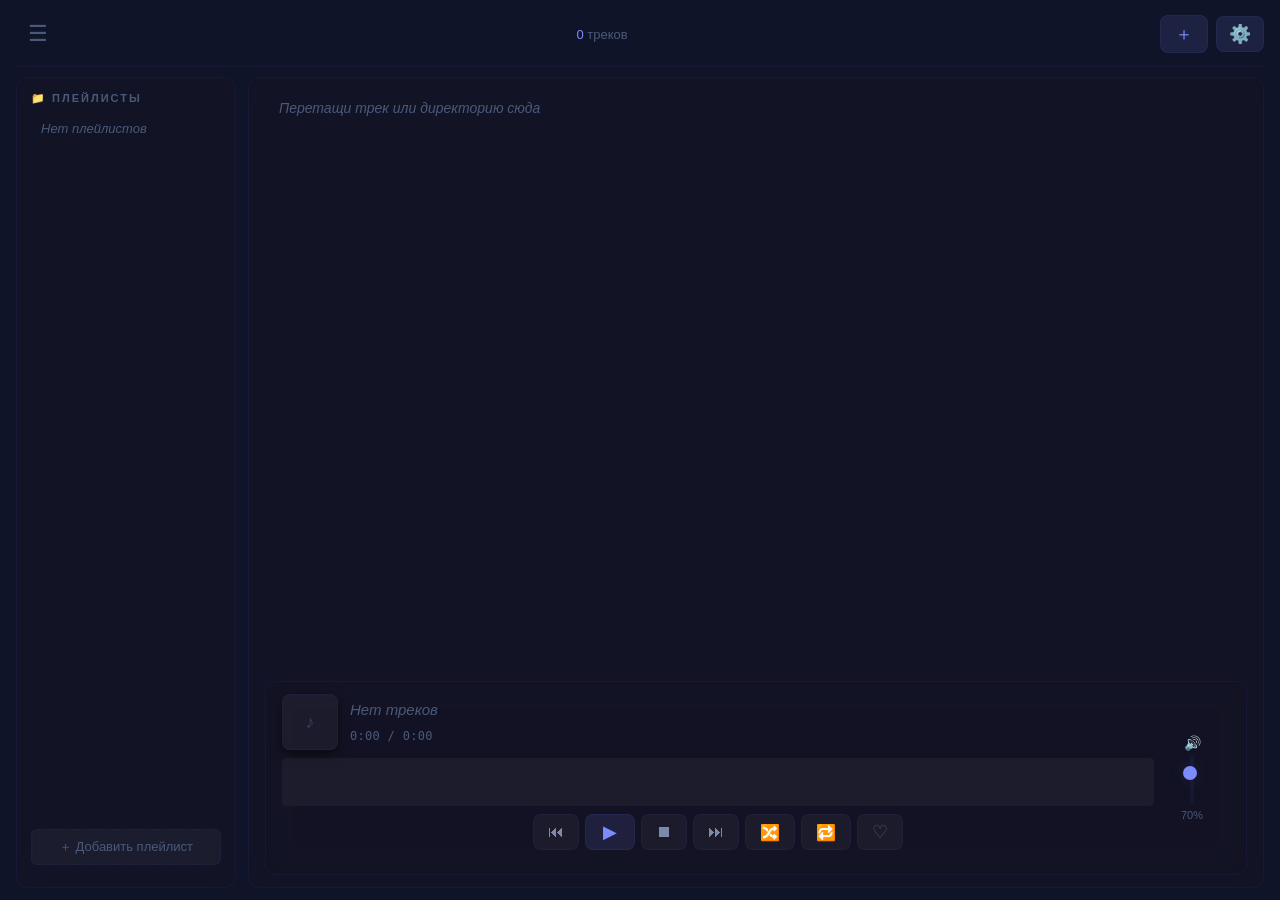
<file: frontend/index.html>
<!DOCTYPE html>
<html lang="ru">
<head>
    <meta charset="UTF-8">
    <meta name="viewport" content="width=device-width, initial-scale=1.0">
    <title>✦ Музыкальный плеер</title>
    <link rel="stylesheet" href="styles.css">
    <link rel="stylesheet" href="settings.css">
    <script>
    (function() {
        const params = new URLSearchParams(window.location.search);
        const theme = params.get('theme') || 'dark';
        document.documentElement.setAttribute('data-theme', theme);
    })();
    </script>
    <style>
        :root { --accent: #7c8cff; }
    </style>
</head>
<body data-cover-size="medium">
    <canvas id="bgVisualizer"></canvas>

    <div class="drop-overlay" id="dropOverlay">
        <div class="drop-overlay-content">
            <span class="drop-icon">📁</span>
            <span class="drop-text">Отпустите для добавления</span>
            <span class="drop-sub">Аудиофайлы или папки с музыкой</span>
        </div>
    </div>

    <div class="app">
        <header>
            <button class="menu-btn" id="menuBtn" onclick="toggleSidebar()">☰</button>
            <div class="header-center">
                <span class="header-info">
                    <span id="trackCount">0</span> треков
                </span>
            </div>

            <!-- Слот: header -->
            <div id="plugin-slot-header" class="plugin-slot plugin-slot-header"></div>

            <button class="add-btn-header" onclick="openFileDialog()" title="Добавить аудио">
                ＋
            </button>
            <button class="settings-btn" onclick="openSettings()" title="Настройки">
                ⚙️
            </button>
        </header>

        <div class="main">
            <aside class="sidebar" id="sidebar">
                <div class="sidebar-content">
                    <h3>📁 Плейлисты</h3>
                    <ul id="playlistList">
                        <li class="playlist-item empty-state">Нет плейлистов</li>
                    </ul>
                </div>
                <button class="add-playlist-btn" onclick="showModal()">＋ Добавить плейлист</button>

                <!-- Слот: sidebar -->
                <div id="plugin-slot-sidebar" class="plugin-slot plugin-slot-sidebar"></div>
            </aside>

            <main class="content">
                <!-- Обёртка для списка треков и слота content -->
                <div class="playlist-area">
                    <div class="playlist-view" id="dropZone">
                        <ul id="trackList">
                            <li class="track-item empty">Перетащи трек или директорию сюда</li>
                        </ul>
                    </div>

                    <!-- Слот: content (растягивается только на область списка треков) -->
                    <div id="plugin-slot-content" class="plugin-slot plugin-slot-content"></div>
                </div>

                <div class="player-panel">
                    <div class="player-row">
                        <div class="player-left">
                            <div class="current-track">
                                <div class="now-playing">
                                    <div class="cover-art" id="playerCover">
                                        <span class="cover-placeholder">♪</span>
                                    </div>
                                    <div class="track-info">
                                        <div class="track-name-wrapper-player">
                                            <div class="track-name-player empty" id="trackName">Нет треков</div>
                                        </div>
                                        <div class="track-subline">
                                            <span class="track-artist-player" id="trackArtist"></span>
                                            <span class="track-dot" id="trackDot" hidden>•</span>
                                            <span class="track-album-player" id="trackAlbum"></span>
                                        </div>
                                        <div class="track-time" id="trackTime">0:00 / 0:00</div>
                                    </div>
                                </div>
                                <canvas id="waveformCanvas" class="waveform-canvas"></canvas>
                            </div>

                            <div class="controls">
                                <button class="ctrl-btn" onclick="previousTrack()" title="Предыдущий">⏮</button>
                                <button class="ctrl-btn play-btn" id="playBtn" onclick="togglePlay()">▶</button>
                                <button class="ctrl-btn" onclick="stopTrack()" title="Стоп">⏹</button>
                                <button class="ctrl-btn" onclick="nextTrack()" title="Следующий">⏭</button>
                                <button class="shuffle-btn" id="shuffleBtn" onclick="toggleShuffle()" title="Перемешать">🔀</button>
                                <button class="ctrl-btn" id="repeatBtn" onclick="toggleRepeat()" title="Повтор">🔁</button>
                                <button class="ctrl-btn fav-btn" id="favBtn" onclick="toggleCurrentFavorite()" title="В избранное">♡</button>
                            </div>

                            <!-- Слот: player -->
                            <div id="plugin-slot-player" class="plugin-slot plugin-slot-player"></div>
                        </div>

                        <div class="player-right">
                            <div class="volume-vertical">
                                <span class="vol-icon">🔊</span>
                                <input type="range" id="volumeSlider" min="0" max="100" value="70"
                                       oninput="setVolume(this.value)">
                                <span class="volume-value" id="volumeValue">70%</span>
                            </div>
                        </div>
                    </div>
                </div>

                <!-- Слот: fullscreen (для плагинов на весь экран) -->
                <div id="plugin-slot-fullscreen" class="plugin-slot plugin-slot-fullscreen"></div>

                <!-- Слот: overlay (поверх всего контента) -->
                <div id="plugin-slot-overlay" class="plugin-slot plugin-slot-overlay"></div>
            </main>
        </div>
    </div>

    <div class="modal-overlay" id="modalOverlay" onclick="closeModal()">
        <div class="modal" onclick="event.stopPropagation()">
            <h2>Создать плейлист</h2>
            <input type="text" id="modalInput" placeholder="Название плейлиста"
                   onkeydown="if(event.key==='Enter') confirmCreate()">
            <div class="modal-actions">
                <button class="modal-btn cancel" onclick="closeModal()">Отмена</button>
                <button class="modal-btn confirm" onclick="confirmCreate()">Создать</button>
            </div>
        </div>
    </div>

    <div class="ctx-menu" id="ctxMenu" hidden>
        <div class="ctx-item" data-action="rename">✏️ Переименовать</div>
        <div class="ctx-item" data-action="artist">🎤 Изменить исполнителя</div>
        <div class="ctx-item" data-action="album">💿 Изменить альбом</div>
        <div class="ctx-sep"></div>
        <div class="ctx-item" data-action="favorite">♥ В избранное</div>
        <div class="ctx-item ctx-danger" data-action="delete">🗑 Удалить из плейлиста</div>
    </div>

    <!-- Универсальный inline-prompt -->
    <div id="inlinePromptOverlay" class="inline-prompt-overlay" hidden>
        <div class="inline-prompt-dialog">
            <div class="inline-prompt-icon">✎</div>
            <div class="inline-prompt-label" id="inlinePromptLabel">Введите значение:</div>
            <input type="text" id="inlinePromptInput" class="inline-prompt-input" autocomplete="off" spellcheck="false">
            <div class="inline-prompt-actions">
                <button type="button" id="inlinePromptCancel" class="inline-prompt-btn cancel">Cancel</button>
                <button type="button" id="inlinePromptOk" class="inline-prompt-btn ok">OK</button>
            </div>
        </div>
    </div>

    <script src="api.js"></script>
    <script src="settings.js"></script>
    <script src="visualizer.js"></script>
    <script src="plugins.js"></script>
    <script src="main.js"></script>
</body>
</html>
</file>
<file: frontend/styles.css>
/* ============================================================
   ROOT ПЕРЕМЕННЫЕ
   ============================================================ */
:root {
	--bg-primary: #101428;
	--bg-secondary: #141425;
	--bg-card: rgba(16, 20, 40, 0.6);
	--bg-player: rgba(16, 20, 40, 0.5);
	--bg-track: rgba(255, 255, 255, 0.04);
	--bg-hover: rgba(124, 140, 255, 0.06);
	--bg-active: rgba(124, 140, 255, 0.10);
	--bg-eq: rgba(16, 20, 40, 0.4);
	--bg-panel: rgba(20, 20, 37, 0.55);

	--text-primary: #b8c6db;
	--text-secondary: #7a8aaa;
	--text-muted: #4a5a7a;
	--text-light: #d0d8ee;
	--text-white: #ffffff;

	--accent: #7c8cff;
	--accent-dim: rgba(124, 140, 255, 0.12);
	--accent-glow: rgba(124, 140, 255, 0.15);
	--accent-border: rgba(100, 120, 255, 0.06);

	--border-color: rgba(100, 120, 255, 0.06);
	--border-light: rgba(100, 120, 255, 0.08);
	--border-active: rgba(124, 140, 255, 0.3);

	--shadow: rgba(0, 0, 0, 0.5);
	--shadow-glow: rgba(124, 140, 255, 0.15);
	--scrollbar: rgba(124, 140, 255, 0.15);
	--background-body: #101428;

	--fav-color: #ff6b8a;
}

/* ============================================================
   ТЕМА: МИНИМАЛИЗМ
   Панели прозрачные, фон — тёмный (под визуализатор),
   видны только текст, обложки и кнопки.
   ============================================================ */
[data-theme="minimal"] {
	--bg-primary: #0a0a12;
	--bg-secondary: transparent;
	--bg-card: transparent;
	--bg-player: transparent;
	--bg-track: rgba(255, 255, 255, 0.06);
	--bg-hover: rgba(255, 255, 255, 0.05);
	--bg-active: rgba(124, 140, 255, 0.12);
	--bg-eq: rgba(255, 255, 255, 0.03);
	--bg-panel: transparent;

	--text-primary: #d0d8ee;
	--text-secondary: #9aa8c0;
	--text-muted: #6a7a96;
	--text-light: #e0e6f5;
	--text-white: #ffffff;

	--accent: #7c8cff;
	--accent-dim: rgba(124, 140, 255, 0.16);
	--accent-glow: rgba(124, 140, 255, 0.20);
	--accent-border: rgba(124, 140, 255, 0.10);

	--border-color: transparent;
	--border-light: transparent;
	--border-active: rgba(124, 140, 255, 0.3);

	--shadow: transparent;
	--shadow-glow: rgba(124, 140, 255, 0.20);
	--scrollbar: rgba(124, 140, 255, 0.20);
	--background-body: #0a0a12;

	--fav-color: #ff6b8a;
}

/* В минимализме — убираем фоны, blur и границы у панелей */
[data-theme="minimal"] .sidebar,
[data-theme="minimal"] .content,
[data-theme="minimal"] .player-panel {
	background: transparent;
	backdrop-filter: none;
	-webkit-backdrop-filter: none;
	border: none;
	box-shadow: none;
}

* {
	margin: 0;
	padding: 0;
	box-sizing: border-box;
}

body {
	background: var(--background-body);
	color: var(--text-primary);
	height: 100vh;
	overflow: hidden;
	font-family: -apple-system, 'Segoe UI', Roboto, sans-serif;
	user-select: none;
	transition: background 0.3s, color 0.3s;
}

/* ============================================================
   BACKGROUND VISUALIZER
   ============================================================ */
#bgVisualizer {
	position: fixed;
	inset: 0;
	width: 100vw;
	height: 100vh;
	z-index: 0;
	pointer-events: none;
	display: block;
}

.app {
	display: flex;
	flex-direction: column;
	height: 100vh;
	width: 100vw;
	padding: 12px 16px;
	background: transparent;
	overflow: hidden;
	position: relative;
	z-index: 1;
	transition: background 0.3s;
}

/* ============================================================
   HEADER
   ============================================================ */
header {
	display: flex;
	justify-content: space-between;
	align-items: center;
	padding-bottom: 10px;
	border-bottom: 1px solid var(--border-color);
	flex-shrink: 0;
}

[data-theme="minimal"] header {
	border-bottom: none;
}

.menu-btn {
	background: none;
	border: none;
	color: var(--text-muted);
	font-size: 22px;
	cursor: pointer;
	padding: 8px 12px;
	min-width: 44px;
	min-height: 44px;
	z-index: 10;
}

.menu-btn:hover {
	background: var(--bg-hover);
	color: var(--accent);
}

.header-center {
	flex: 1;
	text-align: center;
}

.header-info {
	font-size: 13px;
	color: var(--text-muted);
}

.header-info span {
	color: var(--accent);
}

.add-btn-header {
	background: var(--accent-dim);
	color: var(--accent);
	border: 1px solid var(--border-light);
	padding: 6px 14px;
	border-radius: 8px;
	cursor: pointer;
	font-size: 18px;
	min-width: 36px;
	min-height: 36px;
	display: flex;
	align-items: center;
	justify-content: center;
}

.add-btn-header:hover {                
	background: var(--bg-hover);
}

.settings-btn {
	background: var(--accent-dim);
	color: var(--text-secondary);
	border: 1px solid var(--border-light);
	padding: 6px 12px;
	border-radius: 8px;
	cursor: pointer;
	font-size: 18px;
	transition: all 0.2s;
	margin-left: 8px;
}

.settings-btn:hover {
	background: var(--bg-hover);
	color: var(--accent);
}

/* ============================================================
   MAIN / SIDEBAR / CONTENT
   ============================================================ */
.main {
	display: flex;
	flex: 1;
	gap: 12px;
	padding-top: 10px;
	min-height: 0;
	overflow: hidden;
}

.sidebar {
	width: 220px;
	background: var(--bg-panel);
	backdrop-filter: blur(12px);
	-webkit-backdrop-filter: blur(12px);
	border: 1px solid var(--border-color);
	border-radius: 12px;
	padding: 14px;
	flex-shrink: 0;
	display: flex;
	flex-direction: column;
	height: 100%;
	transition: all .3s;
	overflow: hidden;
}

.sidebar.hidden {
	width: 0;
	padding: 0;
	margin: 0;
	border: 0;
	opacity: 0;
}

.sidebar-content {
	flex: 1;
	overflow-y: auto;
	min-height: 0;
}

.sidebar h3 {
	font-size: 11px;
	color: var(--text-muted);
	text-transform: uppercase;
	letter-spacing: 2px;
	margin-bottom: 10px;
}

.sidebar ul {
	list-style: none;
}

.playlist-item {
	padding: 6px 10px;
	border-radius: 6px;
	cursor: pointer;
	font-size: 13px;
	margin-bottom: 2px;
	display: flex;
	justify-content: space-between;
	color: var(--text-secondary);
}

.playlist-item:hover {
	background: var(--bg-hover);
	color: var(--text-primary);
}

.playlist-item.active {
	background: var(--bg-active);
	color: var(--accent);
	border-left: 2px solid var(--accent);
}

.playlist-item.virtual .playlist-name {
	font-style: italic;
	opacity: 0.9;
}

.playlist-item .count {
	font-size: 11px;
	color: var(--text-muted);
	background: var(--bg-track);
	padding: 0 8px;
	border-radius: 10px;
}

.playlist-item.empty-state {
	color: var(--text-muted);
	cursor: default;
	font-style: italic;
}

.playlist-item.empty-state:hover {
	background: transparent;
}

.playlist-left {
	display: flex;
	align-items: center;
	gap: 8px;
	flex: 1;
	min-width: 0;
	cursor: pointer;
}

.playlist-name {
	flex: 1;
	overflow: hidden;
	text-overflow: ellipsis;
	white-space: nowrap;
}

.playlist-delete {
	color: #ff6b6b;
	font-size: 12px;
	cursor: pointer;
	opacity: 0;
	transition: opacity 0.2s;
	padding: 0 4px;
	flex-shrink: 0;
}

.playlist-item:hover .playlist-delete {
	opacity: 0.5;
}

.playlist-delete:hover {
	opacity: 1 !important;
}

.add-playlist-btn {
	width: 100%;
	background: var(--bg-track);
	color: var(--text-muted);
	border: 1px dashed var(--border-light);
	padding: 8px 10px;
	border-radius: 6px;
	cursor: pointer;
	font-size: 13px;
	flex-shrink: 0;
	margin-top: 8px;
}

.add-playlist-btn:hover {
	background: var(--bg-hover);
	color: var(--accent);
}

.content {
	flex: 1;
	display: flex;
	flex-direction: column;
	background: var(--bg-panel);
	backdrop-filter: blur(12px);
	-webkit-backdrop-filter: blur(12px);
	border: 1px solid var(--border-color);
	border-radius: 12px;
	padding: 12px 16px;
	min-height: 0;
	overflow: hidden;
	transition: background 0.3s, border-color 0.3s;
}

.playlist-view {
	flex: 1;
	overflow-y: auto;
	min-height: 0;
	transition: all 0.3s ease;
	border-radius: 8px;
	padding: 4px;
}

.playlist-view.dragover {
	border: 2px dashed var(--accent);
	background: var(--bg-hover);
	box-shadow: inset 0 0 30px var(--accent-glow);
}

#trackList {
	list-style: none;
}

/* ============================================================
   TRACK ITEMS
   ============================================================ */
.track-item {
	display: flex;
	align-items: center;
	gap: 10px;
	padding: 6px 10px;
	border-radius: 8px;
	cursor: pointer;
	width: 100%;
	font-size: 14px;
	color: var(--text-secondary);
	transition: background 0.15s;
}

.track-item:hover {
	background: var(--bg-hover);
	color: var(--text-primary);
}

.track-item.active {
	background: var(--bg-active);
	color: var(--accent);
}

.track-item.empty {
	color: var(--text-muted);
	font-style: italic;
	cursor: default;
}

.track-item.empty:hover {
	background: transparent;
	color: var(--text-muted);
}

.track-cover {
	width: 38px;
	height: 38px;
	border-radius: 6px;
	overflow: hidden;
	flex-shrink: 0;
	background: var(--bg-track);
	display: flex;
	align-items: center;
	justify-content: center;
	border: 1px solid var(--border-color);
}

.track-cover img {
	width: 100%;
	height: 100%;
	object-fit: cover;
}

.cover-placeholder {
	font-size: 18px;
	color: var(--text-muted);
	opacity: 0.6;
}

.track-index {
	color: var(--text-muted);
	font-size: 12px;
	min-width: 26px;
	text-align: right;
	flex-shrink: 0;
}

.track-info-list {
	flex: 1;
	min-width: 0;
	display: flex;
	flex-direction: column;
	gap: 2px;
	overflow: hidden;
}

.track-name-wrapper-list {
	overflow: hidden;
	white-space: nowrap;
	min-width: 0;
	position: relative;
}

.track-name-text-list {
	display: inline-block;
	white-space: nowrap;
	font-size: 14px;
	color: inherit;
	overflow: hidden;
	text-overflow: ellipsis;
	max-width: 100%;
	vertical-align: middle;
}

.track-subline-list {
	font-size: 11px;
	color: var(--text-muted);
	overflow: hidden;
	text-overflow: ellipsis;
	white-space: nowrap;
}

.track-rename-input {
	background: var(--bg-track);
	border: 1px solid var(--accent);
	color: var(--text-primary);
	padding: 2px 6px;
	border-radius: 4px;
	font-size: 14px;
	width: 100%;
	outline: none;
}

.track-fav {
	font-size: 16px;
	color: var(--text-muted);
	cursor: pointer;
	opacity: 0.4;
	transition: all 0.15s;
	padding: 0 2px;
	flex-shrink: 0;
	line-height: 1;
}

.track-item:hover .track-fav {
	opacity: 0.7;
}

.track-fav:hover {
	transform: scale(1.2);
	opacity: 1 !important;
}

.track-fav.active {
	color: var(--fav-color);
	opacity: 1;
}

.track-delete {
	color: #ff6b6b;
	font-size: 13px;
	cursor: pointer;
	padding: 0 4px;
	opacity: 0;
	transition: opacity 0.2s, transform 0.2s;
	line-height: 1;
	flex-shrink: 0;
}

.track-item:hover .track-delete {
	opacity: 0.5;
}

.track-item .track-delete:hover {
	opacity: 1 !important;
	transform: scale(1.2);
}

/* ============================================================
   PLAYER PANEL
   ============================================================ */
.player-panel {
	flex-shrink: 0;
	background: var(--bg-panel);
	backdrop-filter: blur(12px);
	-webkit-backdrop-filter: blur(12px);
	border: 1px solid var(--border-color);
	border-radius: 10px;
	padding: 12px 16px;
	margin-top: 8px;
	transition: background 0.3s, border-color 0.3s;
}

.player-row {
	display: flex;
	gap: 16px;
	align-items: center;
}

.player-left {
	flex: 1;
	min-width: 0;
}

.player-right {
	flex-shrink: 0;
	display: flex;
	align-items: center;
	min-width: 60px;
}

.current-track {
	margin-bottom: 4px;
}

.now-playing {
	display: flex;
	gap: 12px;
	align-items: center;
	margin-bottom: 8px;
	min-width: 0;
}

.cover-art {
	width: 56px;
	height: 56px;
	border-radius: 8px;
	overflow: hidden;
	flex-shrink: 0;
	background: var(--bg-track);
	display: flex;
	align-items: center;
	justify-content: center;
	border: 1px solid var(--border-color);
	box-shadow: 0 4px 12px var(--shadow);
}

.cover-art img {
	width: 100%;
	height: 100%;
	object-fit: cover;
}

.cover-art .cover-placeholder {
	font-size: 24px;
}

.track-info {
	display: flex;
	flex-direction: column;
	gap: 2px;
	min-width: 0;
	flex: 1;
}

.track-name-wrapper-player {
	overflow: hidden;
	white-space: nowrap;
	min-width: 0;
	position: relative;
	height: 22px;
}

.track-name-player {
	display: inline-block;
	white-space: nowrap;
	will-change: transform;
	font-size: 15px;
	color: var(--text-light);
	font-weight: 500;
}

.track-name-player.marquee-active {
	animation: player-marquee var(--marquee-duration, 10s) linear infinite;
	will-change: transform;
}

.track-name-player.marquee-active:hover {
	animation-play-state: paused;
}

.track-name-player.marquee-active::after {
	content: attr(data-text);
	display: inline-block;
	padding-left: 60px;
}

@keyframes player-marquee {
	0% {
		transform: translateX(0);
	}

	100% {
		transform: translateX(-50%);
	}
}

.track-name-player.empty {
	color: var(--text-muted);
	font-style: italic;
}

.track-subline {
	display: flex;
	align-items: center;
	gap: 6px;
	font-size: 12px;
	color: var(--text-muted);
	overflow: hidden;
	white-space: nowrap;
	min-width: 0;
}

.track-artist-player,
.track-album-player {
	overflow: hidden;
	text-overflow: ellipsis;
	white-space: nowrap;
	max-width: 45%;
}

.track-dot {
	opacity: 0.5;
}

.track-time {
	font-size: 12px;
	color: var(--text-muted);
	font-variant-numeric: tabular-nums;
	letter-spacing: 0.3px;
	font-family: 'SF Mono', 'Menlo', monospace;
	margin-top: 2px;
}

/* ============================================================
   CONTROLS
   ============================================================ */
.controls {
	display: flex;
	gap: 6px;
	justify-content: center;
	padding: 4px 0;
	flex-wrap: wrap;
}

.ctrl-btn,
.shuffle-btn,
.repeat-btn,
.fav-btn {
	background: var(--bg-track);
	color: var(--text-secondary);
	border: 1px solid var(--border-color);
	padding: 6px 14px;
	border-radius: 8px;
	cursor: pointer;
	font-size: 16px;
	min-width: 38px;
	height: 36px;
	display: inline-flex;
	align-items: center;
	justify-content: center;
	transition: all .2s;
}

.ctrl-btn:hover,
.shuffle-btn:hover,
.repeat-btn:hover,
.fav-btn:hover {
	background: var(--bg-hover);
	color: var(--text-primary);
}

.ctrl-btn:active,
.shuffle-btn:active,
.repeat-btn:active,
.fav-btn:active {
	transform: scale(.95);
}

.play-btn {
	width: 50px;
	min-width: 50px;
	height: 36px;
	padding: 0;
	background: var(--accent-dim);
	color: var(--accent);
	font-size: 18px;
	border-color: var(--border-light);
}

.play-btn:hover {
	background: var(--bg-hover);
}

.play-btn.playing {
	background: rgba(74, 222, 128, 0.12);
	color: #4ade80;
	border-color: rgba(74, 222, 128, 0.1);
}

.play-btn.playing:hover {
	background: rgba(74, 222, 128, 0.2);
}

.fav-btn {
	font-size: 18px;
	color: var(--text-muted);
}

.fav-btn.active {
	color: var(--fav-color);
	border-color: rgba(255, 107, 138, 0.3);
	background: rgba(255, 107, 138, 0.08);
}

/* ============================================================
   VOLUME
   ============================================================ */
.volume-vertical {
	display: flex;
	flex-direction: column;
	align-items: center;
	gap: 4px;
	height: 80px;
	justify-content: center;
	padding: 0 6px;
}

.vol-icon {
	font-size: 14px;
	color: var(--text-muted);
}

.volume-vertical input[type="range"] {
	flex: 1;
	width: 4px;
	height: 50px;
	-webkit-appearance: none;
	appearance: none;
	background: var(--border-color);
	border-radius: 2px;
	outline: none;
	writing-mode: vertical-lr;
	direction: rtl;
}

.volume-vertical input[type="range"]::-webkit-slider-thumb {
	-webkit-appearance: none;
	appearance: none;
	width: 14px;
	height: 14px;
	border-radius: 50%;
	background: var(--accent);
	cursor: pointer;
	box-shadow: 0 0 16px var(--accent-glow);
	margin-top: -5px;
	margin-left: -5px;
}

.volume-vertical input[type="range"]::-moz-range-thumb {
	width: 14px;
	height: 14px;
	border-radius: 50%;
	background: var(--accent);
	cursor: pointer;
	border: none;
}

.volume-value {
	font-size: 11px;
	color: var(--text-muted);
	min-width: 32px;
	text-align: center;
}

/* ============================================================
   WAVEFORM
   ============================================================ */
.waveform-canvas {
	width: 100%;
	height: 48px;
	border-radius: 4px;
	background: var(--bg-track);
	cursor: pointer;
	display: block;
	transition: background 0.3s;
}

.waveform-canvas:hover {
	background: var(--bg-hover);
}

/* ============================================================
   MODAL
   ============================================================ */
.modal-overlay {
	display: none;
	position: fixed;
	inset: 0;
	background: rgba(0, 0, 0, .6);
	backdrop-filter: blur(8px);
	justify-content: center;
	align-items: center;
	z-index: 1000;
}

.modal-overlay.active {
	display: flex;
}

.modal {
	background: var(--bg-secondary);
	border: 1px solid var(--border-color);
	border-radius: 16px;
	padding: 30px;
	min-width: 320px;
	max-width: 90%;
}

.modal h2 {
	font-size: 20px;
	color: var(--text-light);
	margin-bottom: 20px;
	text-align: center;
}

.modal input {
	width: 100%;
	background: var(--bg-track);
	border: 1px solid var(--border-color);
	color: var(--text-primary);
	padding: 10px 14px;
	border-radius: 8px;
	font-size: 15px;
	outline: none;
}

.modal input:focus {
	border-color: var(--accent);
}

.modal-actions {
	display: flex;
	gap: 10px;
	margin-top: 20px;
	justify-content: flex-end;
}

.modal-btn {
	padding: 8px 20px;
	border-radius: 8px;
	cursor: pointer;
	font-size: 14px;
	border: 1px solid transparent;
}

.modal-btn.cancel {
	background: var(--bg-track);
	color: var(--text-secondary);
}

.modal-btn.cancel:hover {
	background: var(--bg-hover);
}

.modal-btn.confirm {
	background: var(--accent-dim);
	color: var(--accent);
}

.modal-btn.confirm:hover {
	background: var(--bg-hover);
}

/* ============================================================
   SCROLLBAR
   ============================================================ */
::-webkit-scrollbar {
	width: 4px;
}

::-webkit-scrollbar-thumb {
	background: var(--scrollbar);
	border-radius: 2px;
}

/* ============================================================
   DROP OVERLAY
   ============================================================ */
.drop-overlay {
	display: none;
	position: fixed;
	inset: 0;
	background: var(--accent-glow);
	backdrop-filter: blur(8px);
	z-index: 999;
	justify-content: center;
	align-items: center;
	pointer-events: none;
}

.drop-overlay.active {
	display: flex;
}

.drop-overlay-content {
	background: var(--bg-card);
	border: 3px dashed var(--accent);
	border-radius: 20px;
	padding: 40px 60px;
	text-align: center;
}

.drop-icon {
	font-size: 64px;
	display: block;
	margin-bottom: 10px;
}

.drop-text {
	font-size: 24px;
	color: var(--text-primary);
}

.drop-sub {
	font-size: 14px;
	color: var(--text-muted);
	margin-top: 4px;
}

/* ============================================================
   TOOLTIP
   ============================================================ */
.tooltip-custom {
	position: fixed;
	display: none;
	padding: 8px 14px;
	background: var(--bg-secondary);
	backdrop-filter: blur(8px);
	border: 1px solid var(--border-color);
	border-radius: 8px;
	color: var(--text-primary);
	font-size: 14px;
	white-space: nowrap;
	max-width: 400px;
	overflow: hidden;
	text-overflow: ellipsis;
	z-index: 9999;
	pointer-events: none;
	box-shadow: 0 8px 24px var(--shadow);
}

/* ============================================================
   ADAPTIVE
   ============================================================ */
@media (max-width: 700px) {
	.main {
		flex-direction: column;
	}

	.sidebar {
		width: 100%;
		max-height: 140px;
	}

	.sidebar.hidden {
		max-height: 0;
	}

	.player-row {
		flex-direction: column;
		align-items: stretch;
	}

	.volume-vertical {
		flex-direction: row;
		width: 100%;
		height: auto;
	}

	.volume-vertical input[type="range"] {
		writing-mode: horizontal-tb;
		width: 100%;
		height: 4px;
	}

	.cover-art {
		width: 44px;
		height: 44px;
	}

	.track-cover {
		width: 32px;
		height: 32px;
	}
}

/* ============================================================
   CONTEXT MENU
   ============================================================ */
.ctx-menu {
	position: fixed;
	z-index: 10000;
	min-width: 210px;
	background: var(--bg-secondary);
	border: 1px solid var(--border-color);
	border-radius: 10px;
	padding: 6px;
	box-shadow: 0 12px 32px var(--shadow), 0 0 0 1px var(--border-light);
	backdrop-filter: blur(12px);
	font-size: 13px;
	color: var(--text-primary);
	animation: ctxFade 0.12s ease;
}

[data-theme="minimal"] .ctx-menu {
	background: rgba(20, 20, 37, 0.95);
	border: 1px solid rgba(124, 140, 255, 0.1);
}

.ctx-menu[hidden] {
	display: none;
}

@keyframes ctxFade {
	from {
		opacity: 0;
		transform: translateY(-4px);
	}

	to {
		opacity: 1;
		transform: translateY(0);
	}
}

.ctx-item {
	display: flex;
	align-items: center;
	gap: 8px;
	padding: 8px 10px;
	border-radius: 6px;
	cursor: pointer;
	white-space: nowrap;
	transition: background 0.12s, color 0.12s;
}

.ctx-item:hover {
	background: var(--bg-hover);
	color: var(--accent);
}

.ctx-item.disabled {
	color: var(--text-muted);
	cursor: default;
	opacity: 0.5;
}

.ctx-item.disabled:hover {
	background: transparent;
	color: var(--text-muted);
}

.ctx-item.ctx-danger {
	color: #ff6b6b;
}

.ctx-item.ctx-danger:hover {
	background: rgba(255, 107, 107, 0.08);
	color: #ff4444;
}

.ctx-sep {
	height: 1px;
	background: var(--border-color);
	margin: 4px 6px;
}

/* ============================================================
   РАЗМЕР ОБЛОЖЕК
   ============================================================ */
body[data-cover-size="small"] .track-cover {
	width: 28px;
	height: 28px;
	border-radius: 4px;
}

body[data-cover-size="small"] .cover-placeholder {
	font-size: 12px;
}

body[data-cover-size="medium"] .track-cover {
	width: 38px;
	height: 38px;
	border-radius: 6px;
}

body[data-cover-size="medium"] .cover-placeholder {
	font-size: 18px;
}

body[data-cover-size="large"] .track-cover {
	width: 52px;
	height: 52px;
	border-radius: 8px;
}

body[data-cover-size="large"] .cover-placeholder {
	font-size: 24px;
}

body[data-cover-size="small"] .track-item {
	padding: 4px 10px;
	font-size: 13px;
}

body[data-cover-size="large"] .track-item {
	padding: 10px 10px;
}

/* ============================================================
   PLUGIN SLOTS — контейнеры для плагинов
   ============================================================ */

.plugin-slot {
    display: flex;
    flex-direction: column;
    gap: 8px;
    pointer-events: none;
}

.plugin-slot .plugin-root {
    pointer-events: auto;
}

/* --- HEADER --- */
.plugin-slot-header {
    display: flex;
    align-items: center;
	flex-direction: row;
    gap: 8px;
    margin: 8px;
    pointer-events: auto;
    position: relative;
    z-index: 1;
}

.plugin-slot-header .plugin-root {
    display: flex;
    align-items: center;
}

/* --- SIDEBAR --- */
.plugin-slot-sidebar {
    margin-top: 8px;
}

.plugin-slot-sidebar .plugin-root {
    width: 100%;
    box-sizing: border-box;
}

/* --- PLAYER --- */
.plugin-slot-player {
    margin-top: 8px;
}

/* --- OVERLAY --- */
.plugin-slot-overlay {
    position: absolute;
    top: 12px;
    right: 16px;
    width: 320px;
    max-width: calc(100% - 32px);
    z-index: 100;
}

.plugin-slot-overlay .plugin-root {
    width: 100%;
    box-sizing: border-box;
}

@media (max-width: 900px) {
    .plugin-slot-overlay {
        width: 240px;
    }
}

/* --- FULLSCREEN --- */
.plugin-slot-fullscreen {
    position: fixed;
    inset: 0;
    z-index: 900;
    display: none;
    pointer-events: none;
}

.plugin-slot-fullscreen.active {
    display: flex;
    align-items: center;
    justify-content: center;
    pointer-events: auto;
    background: transparent;
}

/* ============================================================
   CONTENT: взаимоисключение плагинов
   ============================================================ */

/* Обёртка для списка треков и слота content */
.playlist-area {
    position: relative;
    flex: 1;
    min-height: 0;
    display: flex;
    flex-direction: column;
}

/* Слот content — растягивается на всю .playlist-area */
.plugin-slot-content {
    position: absolute;
    inset: 0;
    display: none;
    z-index: 10;
    border-radius: 12px;
    overflow: hidden;
}

.plugin-slot-content.active {
    display: flex;
    flex-direction: column;
}

/* Каждый plugin-root по умолчанию скрыт */
.plugin-slot-content .plugin-root {
    width: 100%;
    height: 100%;
    display: none;
    flex-direction: column;
}

/* Активный plugin-root — виден */
.plugin-slot-content .plugin-root.active {
    display: flex;
}

/* ===== Inline prompt (не блокирует UI) ===== */
.inline-prompt-overlay {
    position: fixed;
    inset: 0;
    background: rgba(0, 0, 0, 0.55);
    backdrop-filter: blur(6px);
    display: flex;
    align-items: center;
    justify-content: center;
    z-index: 10000;
    animation: inlinePromptFadeIn 0.15s ease;
}

.inline-prompt-overlay[hidden] {
    display: none;
}

.inline-prompt-dialog {
    background: #141425;
    border: 1px solid rgba(124, 140, 255, 0.2);
    border-radius: 16px;
    padding: 24px 28px;
    min-width: 420px;
    max-width: 90vw;
    box-shadow: 0 20px 60px rgba(0, 0, 0, 0.6);
    display: flex;
    flex-direction: column;
    gap: 14px;
}

.inline-prompt-icon {
    font-size: 24px;
    text-align: center;
    color: #7c8cff;
    margin-bottom: 4px;
}

.inline-prompt-label {
    font-size: 16px;
    font-weight: 600;
    color: #e0e0f0;
    text-align: center;
}

.inline-prompt-input {
    background: #1e1e35;
    border: 2px solid rgba(124, 140, 255, 0.4);
    border-radius: 8px;
    padding: 10px 14px;
    color: #ffffff;
    font-size: 15px;
    font-family: inherit;
    outline: none;
    transition: border-color 0.15s;
}

.inline-prompt-input:focus {
    border-color: #7c8cff;
    box-shadow: 0 0 0 3px rgba(124, 140, 255, 0.15);
}

.inline-prompt-actions {
    display: flex;
    gap: 12px;
    justify-content: flex-end;
    margin-top: 4px;
}

.inline-prompt-btn {
    padding: 10px 24px;
    border-radius: 8px;
    border: none;
    font-size: 14px;
    font-weight: 600;
    cursor: pointer;
    transition: all 0.15s;
    font-family: inherit;
}

.inline-prompt-btn.cancel {
    background: rgba(255, 255, 255, 0.08);
    color: #b0b0c0;
}

.inline-prompt-btn.cancel:hover {
    background: rgba(255, 255, 255, 0.15);
}

.inline-prompt-btn.ok {
    background: #4a6cf7;
    color: #ffffff;
}

.inline-prompt-btn.ok:hover {
    background: #5a7cff;
}

@keyframes inlinePromptFadeIn {
    from { opacity: 0; }
    to { opacity: 1; }
}
</file>
<file: frontend/settings.css>
/* ============================================================
   SETTINGS.CSS — новый оверлей с сайдбаром
   ============================================================ */

/* ============================================================
   Оверлей
   ============================================================ */
#settingsOverlay {
    position: fixed;
    inset: 0;
    background: rgba(10, 10, 18, 0.85);
    backdrop-filter: blur(14px);
    -webkit-backdrop-filter: blur(14px);
    z-index: 9999;
    opacity: 0;
    transition: opacity 0.18s ease;
    display: flex;
    align-items: center;
    justify-content: center;
    padding: 30px;
    font-family: -apple-system, 'Segoe UI', Roboto, sans-serif;
    color: var(--text-primary, #b8c6db);
}
#settingsOverlay.visible {
    opacity: 1;
}

.settings-shell {
    width: 100%;
    max-width: 980px;
    height: 100%;
    max-height: 640px;
    background: var(--bg-secondary, #141425);
    border: 1px solid var(--border-color, rgba(100, 120, 255, 0.06));
    border-radius: 18px;
    box-shadow: 0 30px 80px rgba(0, 0, 0, 0.6);
    display: flex;
    overflow: hidden;
    transform: translateY(10px);
    transition: transform 0.2s ease;
}
#settingsOverlay.visible .settings-shell {
    transform: translateY(0);
}

/* ============================================================
   Сайдбар
   ============================================================ */
.settings-nav {
    width: 200px;
    flex-shrink: 0;
    background: var(--bg-card, rgba(16, 20, 40, 0.6));
    border-right: 1px solid var(--border-color, rgba(100, 120, 255, 0.06));
    padding: 20px 10px;
    display: flex;
    flex-direction: column;
    gap: 2px;
    overflow-y: auto;
}

.settings-nav-title {
    font-size: 12px;
    color: var(--text-muted, #4a5a7a);
    text-transform: uppercase;
    letter-spacing: 2px;
    padding: 0 12px;
    margin-bottom: 16px;
}

.settings-nav-item {
    display: flex;
    align-items: center;
    gap: 10px;
    padding: 10px 12px;
    border: none;
    background: transparent;
    color: var(--text-secondary, #7a8aaa);
    font-size: 14px;
    text-align: left;
    cursor: pointer;
    border-radius: 8px;
    transition: background 0.15s, color 0.15s;
    font-family: inherit;
}
.settings-nav-item:hover {
    background: var(--bg-hover, rgba(124, 140, 255, 0.06));
    color: var(--text-primary, #b8c6db);
}
.settings-nav-item.active {
    background: var(--bg-active, rgba(124, 140, 255, 0.10));
    color: var(--accent, #7c8cff);
    font-weight: 500;
}
.nav-icon { font-size: 16px; }
.nav-label { flex: 1; }

/* ============================================================
   Тело настроек
   ============================================================ */
.settings-body {
    flex: 1;
    position: relative;
    display: flex;
    flex-direction: column;
    min-width: 0;
    overflow: hidden;
}

.settings-close {
    position: absolute;
    top: 14px;
    right: 14px;
    width: 34px;
    height: 34px;
    border-radius: 8px;
    background: var(--bg-track, rgba(255, 255, 255, 0.04));
    border: 1px solid var(--border-color);
    color: var(--text-muted);
    font-size: 16px;
    cursor: pointer;
    display: flex;
    align-items: center;
    justify-content: center;
    z-index: 10;
    transition: all 0.15s;
}
.settings-close:hover {
    background: rgba(255, 100, 100, 0.1);
    color: #ff6b6b;
    border-color: rgba(255, 100, 100, 0.2);
}

.settings-content {
    flex: 1;
    overflow-y: auto;
    padding: 28px 32px 32px 32px;
}

.settings-content h2 {
    font-size: 22px;
    font-weight: 600;
    color: var(--text-light, #d0d8ee);
    margin-bottom: 24px;
}

/* ============================================================
   Группы настроек
   ============================================================ */
.setting-group {
    margin-bottom: 22px;
    padding: 18px;
    background: var(--bg-track, rgba(255, 255, 255, 0.03));
    border-radius: 12px;
    border: 1px solid var(--border-color, rgba(100, 120, 255, 0.06));
}
.setting-group:last-child { margin-bottom: 0; }

.setting-label {
    font-size: 12px;
    font-weight: 600;
    color: var(--text-muted, #4a5a7a);
    text-transform: uppercase;
    letter-spacing: 1.2px;
    margin-bottom: 12px;
}

.setting-hint {
    font-size: 12px;
    color: var(--text-muted);
    margin-top: 8px;
    line-height: 1.4;
    opacity: 0.8;
}

.setting-input {
    width: 100%;
    background: var(--bg-track);
    border: 1px solid var(--border-color);
    color: var(--text-primary);
    padding: 10px 14px;
    border-radius: 8px;
    font-size: 15px;
    outline: none;
    font-family: inherit;
    transition: border-color 0.15s;
}
.setting-input:focus {
    border-color: var(--accent);
}

/* ============================================================
   Тема (кнопки dark/light)
   ============================================================ */
.theme-toggle {
    display: flex;
    gap: 10px;
}
.theme-btn {
    flex: 1;
    padding: 12px 16px;
    background: var(--bg-track);
    border: 1px solid var(--border-color);
    color: var(--text-secondary);
    border-radius: 10px;
    cursor: pointer;
    font-size: 14px;
    transition: all 0.15s;
    font-family: inherit;
}
.theme-btn:hover {
    background: var(--bg-hover);
    color: var(--text-primary);
}
.theme-btn.active {
    background: var(--accent-dim);
    color: var(--accent);
    border-color: var(--border-active);
}

/* ============================================================
   Палитра акцентов
   ============================================================ */
.accent-picker {
    display: flex;
    gap: 10px;
    flex-wrap: wrap;
}
.accent-swatch {
    width: 38px;
    height: 38px;
    border-radius: 10px;
    border: 2px solid transparent;
    background: var(--swatch);
    cursor: pointer;
    transition: all 0.15s;
    padding: 0;
    position: relative;
}
.accent-swatch:hover {
    transform: scale(1.08);
}
.accent-swatch.active {
    border-color: var(--text-white);
    box-shadow: 0 0 0 3px rgba(255, 255, 255, 0.15), 0 0 20px var(--swatch);
}
.accent-swatch.active::after {
    content: '✓';
    position: absolute;
    inset: 0;
    display: flex;
    align-items: center;
    justify-content: center;
    color: #fff;
    font-size: 18px;
    font-weight: bold;
    text-shadow: 0 1px 3px rgba(0,0,0,0.4);
}

/* ============================================================
   Сегментированные переключатели
   ============================================================ */
.segmented {
    display: inline-flex;
    background: var(--bg-track);
    border-radius: 10px;
    padding: 4px;
    gap: 2px;
}
.seg-btn {
    padding: 8px 18px;
    border: none;
    background: transparent;
    color: var(--text-secondary);
    font-size: 13px;
    border-radius: 7px;
    cursor: pointer;
    transition: all 0.15s;
    font-family: inherit;
}
.seg-btn:hover { color: var(--text-primary); }
.seg-btn.active {
    background: var(--accent-dim);
    color: var(--accent);
}

/* ============================================================
   Toggle switch
   ============================================================ */
.toggle-switch {
    display: flex;
    align-items: center;
    gap: 14px;
    cursor: pointer;
    padding: 4px 0;
}
.toggle-switch input { display: none; }
.toggle-switch .slider {
    position: relative;
    width: 44px;
    height: 24px;
    background: var(--bg-track);
    border: 1px solid var(--border-color);
    border-radius: 12px;
    transition: all 0.2s;
    flex-shrink: 0;
}
.toggle-switch .slider:before {
    content: "";
    position: absolute;
    height: 16px;
    width: 16px;
    left: 3px;
    top: 3px;
    background: var(--text-muted);
    border-radius: 50%;
    transition: all 0.2s;
}
.toggle-switch input:checked + .slider {
    background: var(--accent-dim);
    border-color: var(--border-active);
}
.toggle-switch input:checked + .slider:before {
    transform: translateX(20px);
    background: var(--accent);
    box-shadow: 0 0 8px var(--accent-glow);
}
.toggle-label {
    font-size: 14px;
    color: var(--text-primary);
}

/* ============================================================
   Эквалайзер
   ============================================================ */
.preset-row {
    display: flex;
    flex-wrap: wrap;
    gap: 6px;
}
.preset-btn {
    padding: 7px 14px;
    background: var(--bg-track);
    border: 1px solid var(--border-color);
    color: var(--text-secondary);
    border-radius: 8px;
    cursor: pointer;
    font-size: 13px;
    transition: all 0.15s;
    font-family: inherit;
}
.preset-btn:hover {
    background: var(--bg-hover);
    color: var(--text-primary);
}
.preset-btn.active {
    background: var(--accent-dim);
    color: var(--accent);
    border-color: var(--border-active);
    box-shadow: 0 0 12px var(--accent-glow);
}

.eq-group { padding-bottom: 10px; }

.eq-header {
    display: flex;
    justify-content: space-between;
    align-items: baseline;
}
.eq-current {
    font-size: 12px;
    color: var(--accent);
    font-weight: 500;
}

.equalizer-container {
    display: flex;
    justify-content: space-between;
    gap: 4px;
    padding: 20px 4px 8px 4px;
}

.eq-band {
    display: flex;
    flex-direction: column;
    align-items: center;
    gap: 6px;
    flex: 1;
}

.eq-slider {
    writing-mode: bt-lr;
    -webkit-appearance: slider-vertical;
    appearance: slider-vertical;
    width: 8px;
    height: 150px;
    background: var(--bg-track);
    border-radius: 4px;
    accent-color: var(--accent);
    cursor: pointer;
    outline: none;
}
.eq-slider::-webkit-slider-thumb {
    -webkit-appearance: none;
    appearance: none;
    width: 18px;
    height: 18px;
    border-radius: 50%;
    background: var(--accent);
    cursor: pointer;
    box-shadow: 0 0 12px var(--accent-glow);
}
.eq-slider::-moz-range-thumb {
    width: 18px;
    height: 18px;
    border-radius: 50%;
    background: var(--accent);
    cursor: pointer;
    border: none;
    box-shadow: 0 0 12px var(--accent-glow);
}

.eq-value {
    font-size: 11px;
    color: var(--text-secondary);
    font-variant-numeric: tabular-nums;
    min-height: 14px;
}
.eq-label {
    font-size: 10px;
    color: var(--text-muted);
    font-variant-numeric: tabular-nums;
}

.eq-actions {
    display: flex;
    gap: 8px;
    justify-content: flex-end;
    margin-top: 12px;
    flex-wrap: wrap;
}

.eq-btn {
    padding: 8px 16px;
    background: var(--bg-track);
    border: 1px solid var(--border-color);
    color: var(--text-primary);
    border-radius: 8px;
    cursor: pointer;
    font-size: 13px;
    transition: all 0.15s;
    font-family: inherit;
}
.eq-btn:hover {
    background: var(--bg-hover);
    border-color: var(--border-active);
}
.eq-btn.accent {
    background: var(--accent-dim);
    color: var(--accent);
    border-color: var(--border-active);
}
.eq-btn.accent:hover {
    background: var(--bg-hover);
}
.eq-btn.danger {
    color: #ff6b6b;
    border-color: rgba(255, 107, 107, 0.2);
}
.eq-btn.danger:hover {
    background: rgba(255, 107, 107, 0.08);
    border-color: rgba(255, 107, 107, 0.4);
}

/* ============================================================
   Кастомные профили
   ============================================================ */
.custom-profiles {
    display: flex;
    flex-direction: column;
    gap: 4px;
}
.profile-item {
    display: flex;
    align-items: center;
    justify-content: space-between;
    padding: 8px 12px;
    background: var(--bg-track);
    border-radius: 8px;
    border: 1px solid var(--border-color);
}
.profile-name {
    flex: 1;
    cursor: pointer;
    font-size: 14px;
    color: var(--text-primary);
}
.profile-name:hover { color: var(--accent); }
.profile-actions {
    display: flex;
    gap: 4px;
}
.profile-act {
    padding: 4px 8px;
    cursor: pointer;
    border-radius: 6px;
    font-size: 12px;
    opacity: 0.6;
    transition: all 0.15s;
}
.profile-act:hover {
    opacity: 1;
    background: var(--bg-hover);
}
.profile-act.danger { color: #ff6b6b; }
.empty-hint {
    font-size: 13px;
    color: var(--text-muted);
    font-style: italic;
    padding: 8px 0;
}

/* ============================================================
   Действия в библиотеке
   ============================================================ */
.action-row {
    display: flex;
    align-items: center;
    gap: 12px;
    margin-bottom: 8px;
}
.action-row:last-child { margin-bottom: 0; }
.action-hint {
    font-size: 12px;
    color: var(--text-muted);
}

/* ============================================================
   About
   ============================================================ */
.about-block {
    display: flex;
    flex-direction: column;
    align-items: center;
    gap: 4px;
    padding: 12px;
}
.about-name {
    font-size: 20px;
    font-weight: 600;
    color: var(--text-light);
}
.about-version {
    font-size: 13px;
    color: var(--text-muted);
}
.about-list {
    list-style: none;
    padding: 0;
    display: flex;
    flex-direction: column;
    gap: 6px;
    font-size: 14px;
    color: var(--text-secondary);
}
.about-list li::before {
    content: '·';
    margin-right: 8px;
    color: var(--accent);
}

/* ============================================================
   Адаптив
   ============================================================ */
@media (max-width: 720px) {
    #settingsOverlay { padding: 0; }
    .settings-shell {
        max-width: none;
        max-height: none;
        border-radius: 0;
    }
    .settings-nav {
        width: 60px;
        padding: 16px 6px;
    }
    .settings-nav-title,
    .nav-label { display: none; }
    .settings-nav-item {
        justify-content: center;
        padding: 12px 8px;
    }
    .settings-content { padding: 20px 16px; }
    .equalizer-container { overflow-x: auto; }
}

/* ============================================================
   Кнопка «Свой цвет»
   ============================================================ */
.accent-custom {
    position: relative;
    display: flex;
    align-items: center;
    justify-content: center;
    overflow: hidden;
}

.accent-custom input[type="color"] {
    position: absolute;
    inset: 0;
    width: 100%;
    height: 100%;
    opacity: 0;
    cursor: pointer;
    border: none;
    padding: 0;
}

.accent-custom .accent-custom-icon {
    position: absolute;
    font-size: 22px;
    font-weight: 300;
    color: #fff;
    text-shadow: 0 1px 3px rgba(0,0,0,0.5);
    pointer-events: none;
}

.accent-custom.active .accent-custom-icon {
    display: none;
}
</file>
